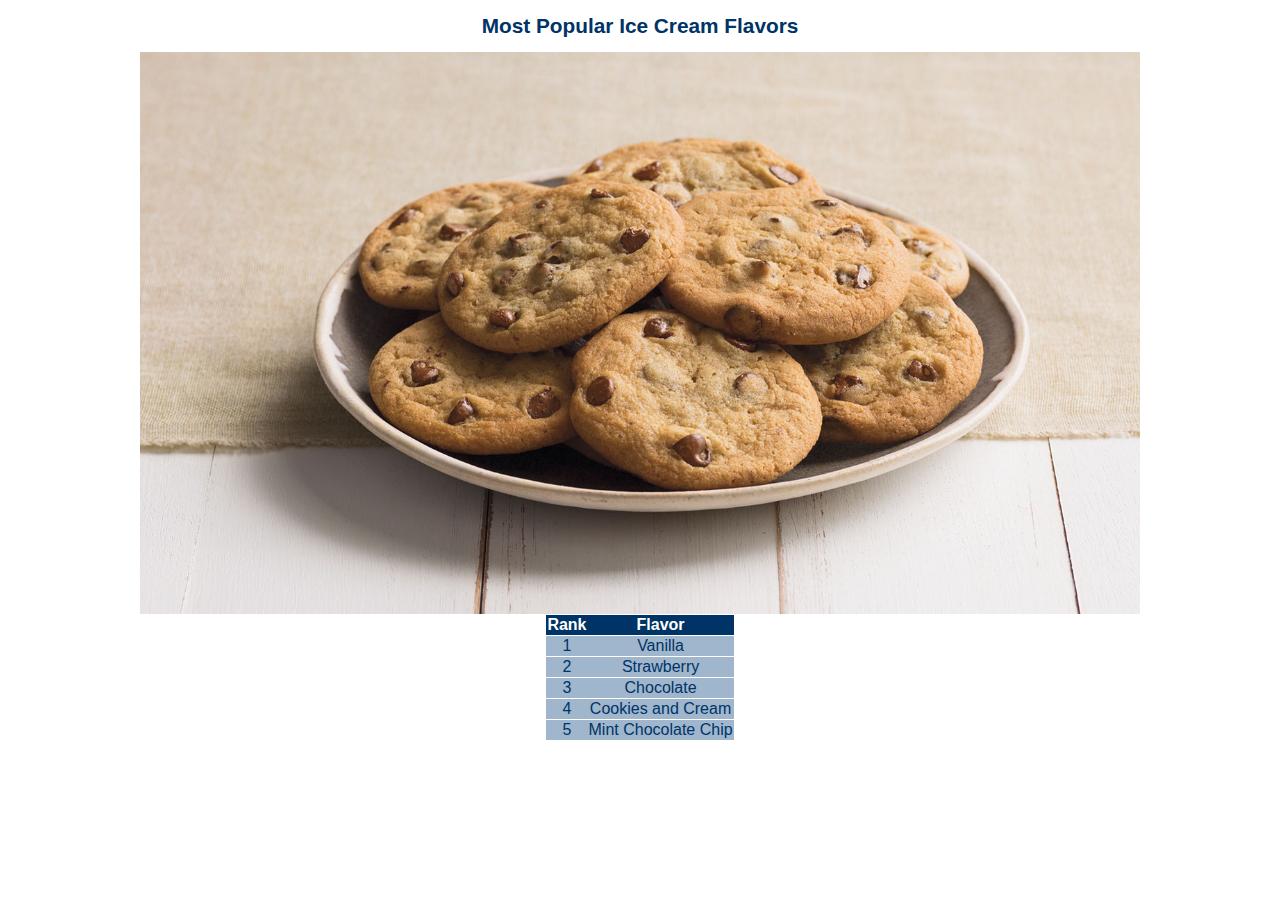
<file: ice.html>
<!DOCTYPE html>
<html>
  <head>
    <meta charset=”utf-8”>
    <link href="style.css" rel="stylesheet" type="text/css">
    <title>I Scream For Ice Cream!</title>
  </head>
  <body>
    <h1>Most Popular Ice Cream Flavors</h1>

    <img src="cookies.jpg">

    <table>
      <tr><th>Rank</th><th>Flavor</th></tr>
      <tr><td>1</td><td>Vanilla</td></tr>
      <tr><td>2</td><td>Strawberry</td></tr>
      <tr><td>3</td><td>Chocolate</td></tr>
      <tr><td>4</td><td>Cookies and Cream</td></tr>
      <tr><td>5</td><td>Mint Chocolate Chip</td></tr>
    </table>
  </body>
</html>
</file>
<file: style.css>
body{
	font-family: "Helvetica", sans-serif;
	color: #003366;
}

h1 {
	font-size: 1.3em;
	text-align: center;
}

table {
	margin-left: auto;
	margin-right: auto;
	text-align: left;
	border-collapse: collapse;
	cellspacing: 0px;
}

tr {
	border: 1px solid #ffffff;
	text-align: center;
	background-color:#9FB6CD;
}

th {
	text-align: center;
	color: #ffffff;
	background-color: #003366;
}

img {
	display: block;
	margin-left: auto;
	margin-right: auto;
	width: 1000px;
}
</file>
